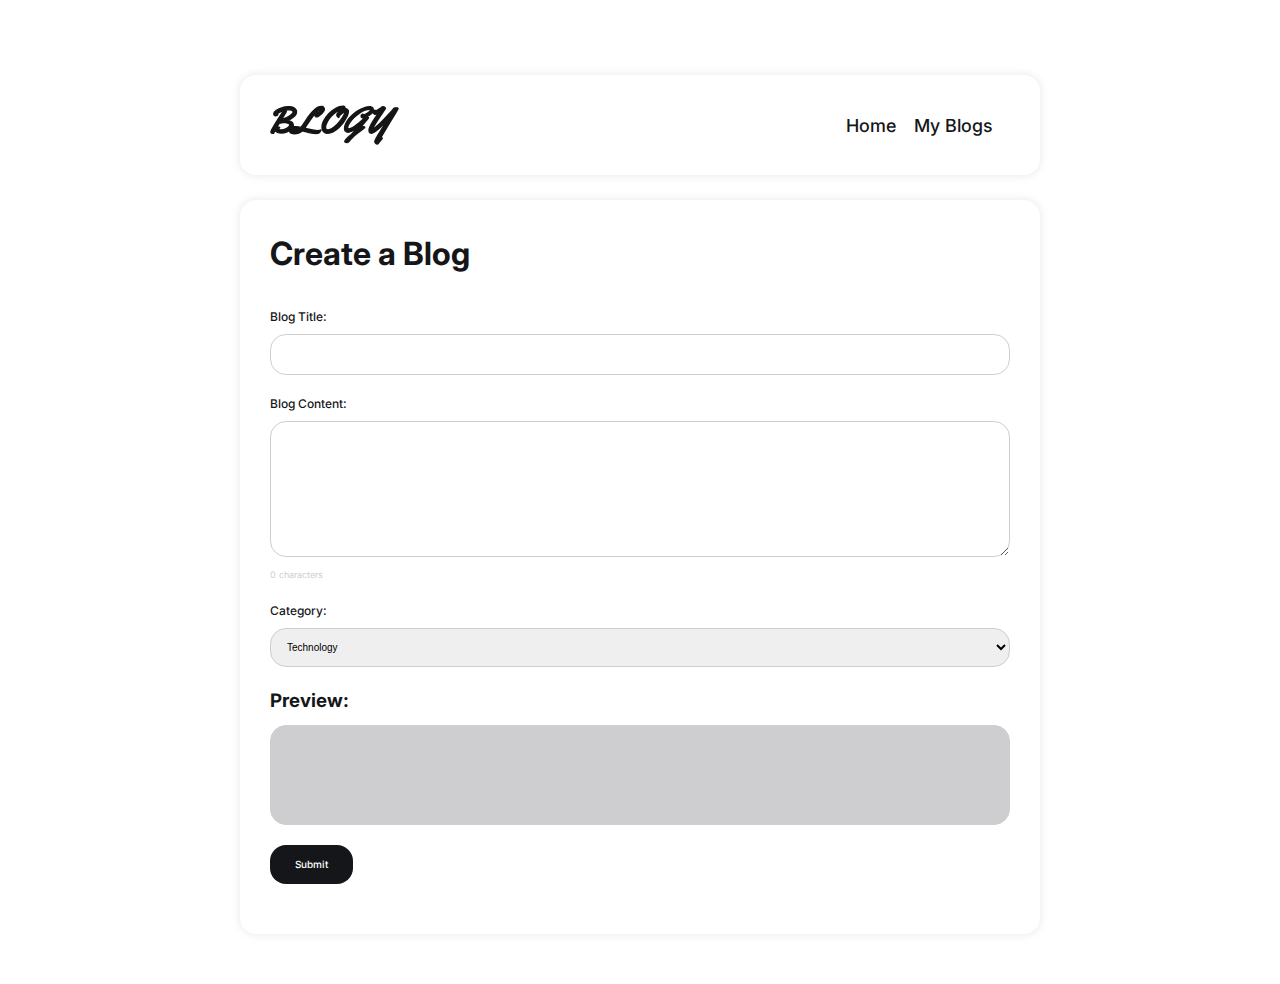
<file: 23BCE191-217 IWP assignment/final/CreateBlog.html>
<!DOCTYPE html>
<html lang="en">

<head>
    <meta charset="UTF-8">
    <meta name="viewport" content="width=device-width, initial-scale=1.0">
    <title>Create a Blog</title>
    <link href="https://fonts.googleapis.com/css2?family=Inter:wght@300;500;700&display=swap" rel="stylesheet">
    <script src="https://code.jquery.com/jquery-3.6.0.min.js"></script>
    <link rel="stylesheet" href="style.css">
    <style>
        :root {
            --ff-inter: 'Inter', sans-serif;
            --section-padding: 50px;
            --radius-16: 16px;
            --eerie-black: hsl(225, 9%, 9%);
            --light-gray-2: hsl(240, 2%, 81%);
            --blue-ryb: hsl(232, 100%, 60%);
            --white: hsl(0, 0%, 100%);
            --transition-1: 0.25s ease;
        }

        body {
            font-family: var(--ff-inter);
            background-color: var(--white);
            color: var(--eerie-black);
            padding: var(--section-padding);
        }

        .container {
            max-width: 800px;
            margin: auto;
            background-color: var(--white);
            padding: 30px;
            border-radius: var(--radius-16);
            box-shadow: 0px 0px 10px rgba(0, 0, 0, 0.1);
        }

        form {
            margin-top: 30px;
        }

        .form-group {
            margin-bottom: 20px;
        }

        label {
            display: block;
            font-weight: 500;
            margin-bottom: 8px;
            font-size: 1.2rem;
        }

        input[type="text"],
        textarea,
        select {
            width: 100%;
            padding: 12px;
            border: 1px solid var(--light-gray-2);
            border-radius: var(--radius-16);
            font-size: 1rem;
            font-weight: 500;
            outline: none;
            transition: var(--transition-1);
        }

        input[type="text"]:focus,
        textarea:focus,
        select:focus {
            border-color: var(--blue-ryb);
        }

        button[type="submit"] {
            background-color: var(--eerie-black);
            color: var(--white);
            padding: 12px 25px;
            border: none;
            border-radius: var(--radius-16);
            font-size: 1rem;
            font-weight: 500;
            cursor: pointer;
            transition: var(--transition-1);
        }

        button[type="submit"]:hover {
            background-color: var(--blue-ryb);
        }

        #blogPreview {
            border: 1px solid var(--light-gray-2);
            padding: 15px;
            border-radius: var(--radius-16);
            margin-top: 10px;
            min-height: 100px;
            font-size: 1rem;
            line-height: 1.5;
            background-color: var(--light-gray-2);
        }

        .char-count {
            font-size: 0.9rem;
            color: var(--light-gray-2);
            margin-top: 5px;
        }
    </style>
</head>

<body>

    <header class="header section" data-header>
        <div class="container">

            <a href="index.html" class="logo">
                <img src="./assets/images/logo.svg" width="129" height="40" alt="BlogIt logo">
            </a>

            <nav class="navbar" data-navbar>
                <ul class="navbar-list">

                    <li class="navbar-item">
                        <a href="index.html" class="navbar-link hover:underline" data-nav-link>Home</a>
                    </li>

                    <li class="navbar-item">
                        <a  class="navbar-link hover:underline" href="MyBlogs.html" data-nav-link>My Blogs</a>
                    </li>                    
                </ul>
            </nav>
        </div>
    </header>

    <div class="container">
        <h1>Create a Blog</h1>

        <form id="blogForm">
            <div class="form-group">
                <label for="blogTitle">Blog Title:</label>
                <input type="text" id="blogTitle" name="blogTitle" required>
            </div>

            <div class="form-group">
                <label for="blogContent">Blog Content:</label>
                <textarea id="blogContent" name="blogContent" rows="10" required></textarea>
                <div class="char-count" id="charCount">0 characters</div>
            </div>

            <div class="form-group">
                <label for="category">Category:</label>
                <select id="category" name="category">
                    <option value="technology">Technology</option>
                    <option value="creativity">Creativity</option>
                    <option value="funny">Funny</option>
                    <option value="daily">Daily</option>
                    <option value="lifestyle">Lifestyle</option>
                </select>
            </div>

            <div class="form-group">
                <h3>Preview:</h3>
                <div id="blogPreview"></div>
            </div>

            <div class="form-group">
                <button type="submit">Submit</button>
            </div>
        </form>
    </div>

    <script>
        $(document).ready(function () {
            $('#blogContent').on('input', function () {
                var content = $(this).val();
                var charCount = content.length;
                $('#charCount').text(charCount + ' characters');

                $('#blogPreview').html(content);
            });

            $('#blogForm').on('submit', function () {


                var formData = $(this).serializeArray();
                console.log(formData);

                $(this)[0].reset();
                $('#charCount').text('0 characters');
                $('#blogPreview').html('');
            });
        });
    </script>

</body>

</html>
</file>
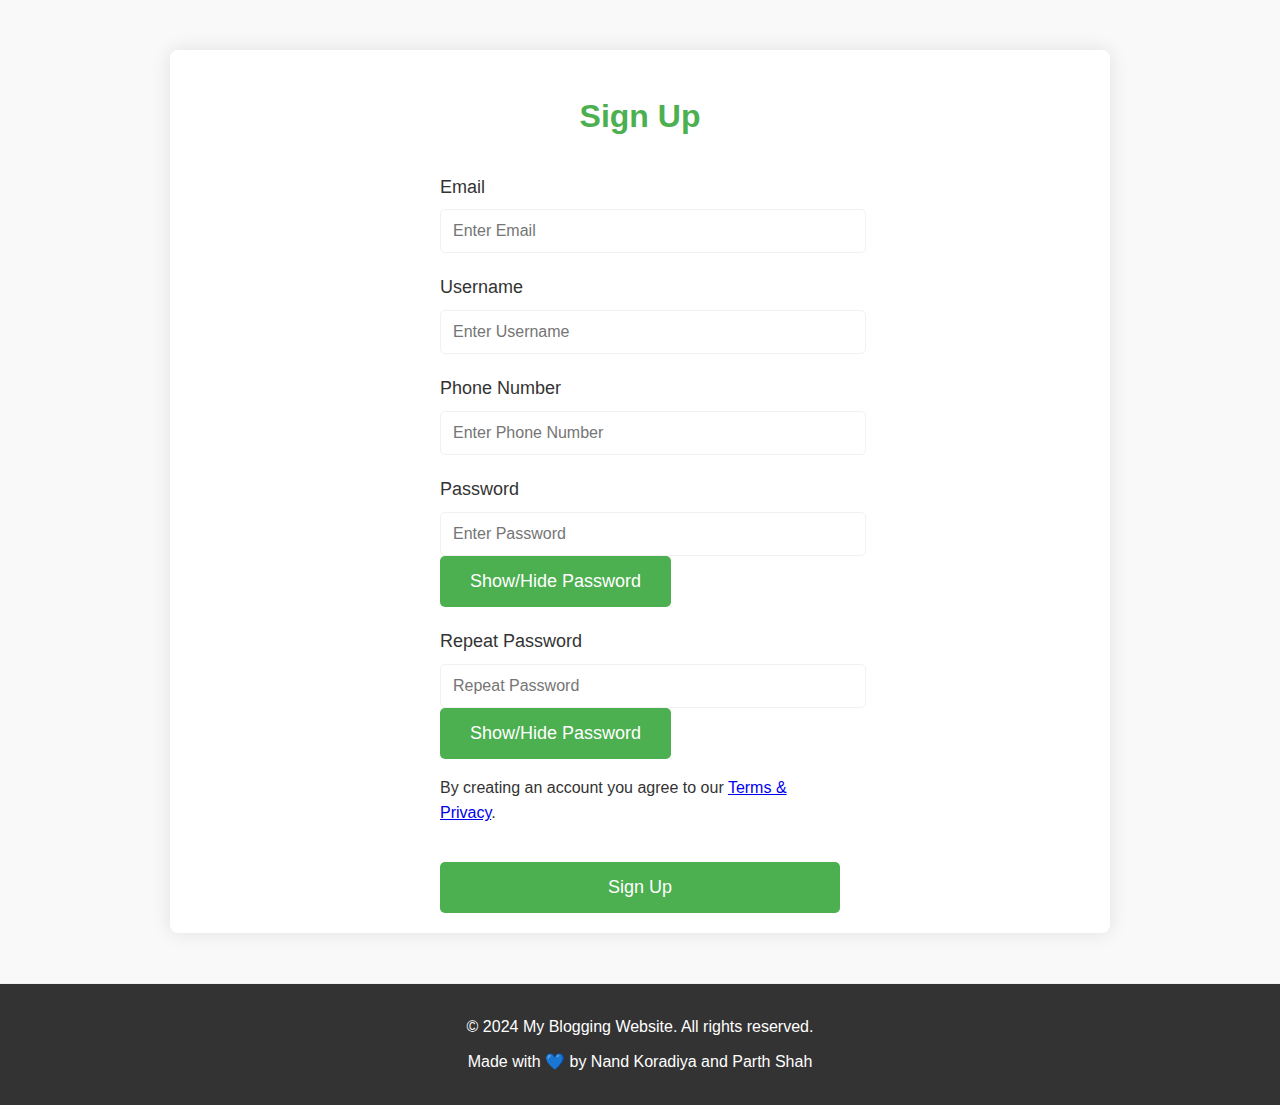
<file: 23BCE191-217 IWP assignment/final/LoginPage2.html>
<!DOCTYPE html>
<html lang="en">

<head>
    <meta charset="UTF-8">
    <meta name="viewport" content="width=device-width, initial-scale=1.0">
    <title>Login Page</title>
    <link rel="stylesheet" href="https://cdnjs.cloudflare.com/ajax/libs/font-awesome/5.15.3/css/all.min.css">
    <script src="https://code.jquery.com/jquery-3.6.0.min.js"></script>
    <style>
        :root {
            --main-bg-color: #f9f9f9;
            --text-color: #333;
            --primary-color: #4CAF50;
            --secondary-color: #45a049;
            --error-color: #f44336;
            --modal-bg-color: #474e5d;
            --modal-content-bg-color: #fefefe;
            --border-color: #f1f1f1;
            --shadow-color: rgba(0, 0, 0, 0.1);
        }

        body {
            font-family: 'Segoe UI', Tahoma, Geneva, Verdana, sans-serif;
            margin: 0;
            padding: 0;
            background-color: var(--main-bg-color);
            color: var(--text-color);
            line-height: 1.6;
        }

        .container {
            max-width: 900px;
            margin: 50px auto;
            padding: 20px;
            background-color: #fff;
            border-radius: 8px;
            box-shadow: 0 0 20px var(--shadow-color);
        }

        h1 {
            color: var(--primary-color);
            text-align: center;
            margin-bottom: 30px;
        }

        form {
            max-width: 400px;
            margin: 0 auto;
        }

        label {
            display: block;
            margin-top: 20px;
            font-size: 18px;
        }

        input[type="text"],
        input[type="password"] {
            width: 100%;
            padding: 12px;
            margin-top: 8px;
            border: 1px solid var(--border-color);
            border-radius: 5px;
            font-size: 16px;
        }

        .btn {
            width: 100%;
            padding: 15px;
            margin-top: 20px;
            border: none;
            border-radius: 5px;
            background-color: var(--primary-color);
            color: #fff;
            font-size: 18px;
            cursor: pointer;
            transition: background-color 0.3s ease;
        }

        .btn:hover {
            background-color: var(--secondary-color);
        }

        .error {
            color: var(--error-color);
            font-size: 14px;
            margin-top: 5px;
            display: block;
            text-align: center;
        }

        .footer {
            text-align: center;
            margin-top: 50px;
            padding: 20px;
            border-top: 1px solid var(--border-color);
            background-color: #333;
            color: #fff;
        }

        .footer p {
            margin: 10px 0;
        }

        .footer a {
            color: #fff;
            text-decoration: underline;
        }


        .error-input {
            border-color: var(--error-color) !important;
        }

        .success-bg {
            background-color: #4CAF50 !important; 
        }

        .eye {
            background-color: var(--primary-color);
            display: inline-block;
            padding: 15px 30px;
            color: #fff;
            border-radius: 5px;
            font-size: 18px;
            border: none;
            cursor: pointer;
        }
    </style>
</head>

<body>

    <div class="container">
        <h1>Sign Up</h1>
        <form action="index.html" onsubmit="return validateForm()">
            <label for="email">Email</label>
            <input type="text" placeholder="Enter Email" name="email" id="email" >
            <span id="emailError" class="error"></span>

            <label for="username">Username</label>
            <input type="text" placeholder="Enter Username" name="username" id="username">
            <span id="usernameError" class="error"></span>

            <label for="phone">Phone Number</label>
            <input type="text" placeholder="Enter Phone Number" name="phone" id="phone" >
            <span id="phoneError" class="error"></span>

            <label for="password">Password</label>
            <div class="password-field">
                <input type="password" placeholder="Enter Password" name="password" id="password" >
                <button class="eye" type="button" onclick="togglePasswordVisibility()">Show/Hide Password</button>
            </div>
            <span id="passwordError" class="error"></span>

            <label for="confirmPassword">Repeat Password</label>
            <div class="password-field">
                <input type="password" placeholder="Repeat Password" name="confirmPassword" id="confirmPassword">
                <button class="eye" type="button" onclick="toggleConfirmPasswordVisibility()">Show/Hide Password</button>
            </div>
            <span id="confirmPasswordError" class="error"></span>

            <p>By creating an account you agree to our <a href="#" target="_blank">Terms & Privacy</a>.</p>

            <button type="submit" class="btn">Sign Up</button>
        </form>
    </div>

    <div class="footer">
        <p>&copy; 2024 My Blogging Website. All rights reserved.</p>
        <p>Made with &#x1F499; by Nand Koradiya and Parth Shah</p>
    </div>

    <script>
        function validateForm() {
            var email = $("#email").val();
            var phone = $("#phone").val();
            var password = $("#password").val();
            var confirmPassword = $("#confirmPassword").val();
            var username=$("#username").val();
            var isValid = true;

            $("#emailError").text("");
            $("#phoneError").text("");
            $("#passwordError").text("");
            $("#confirmPasswordError").text("");

            $("#email, #phone, #password, #confirmPassword").removeClass("error-input");

            if (email === "") {
                $("#email").addClass("error-input");
                $("#emailError").text("Email is required");
                isValid = false;
            } else if (!isValidEmail(email)) {
                $("#email").addClass("error-input");
                $("#emailError").text("Invalid email format");
                isValid = false;
            }

            if (phone === "") {
                $("#phone").addClass("error-input");
                $("#phoneError").text("Phone number is required");
                isValid = false;
            } else if (!isValidPhoneNumber(phone)) {
                $("#phone").addClass("error-input");
                $("#phoneError").text("Invalid phone number format");
                isValid = false;
            }

            if (password === "") {
                $("#password").addClass("error-input");
                $("#passwordError").text("Password is required");
                isValid = false;
            }

            if (confirmPassword === "") {
                $("#confirmPassword").addClass("error-input");
                $("#confirmPasswordError").text("Please confirm password");
                isValid = false;
            } else if (confirmPassword !== password) {
                $("#confirmPassword").addClass("error-input");
                $("#confirmPasswordError").text("Passwords do not match");
                isValid = false;
            }

            if(username===""){
                $("#username").addClass("error-input");
                $("#usernameError").text("Username is required");  
            }

            return isValid;
        }

        function isValidEmail(email) {
            var re = /^[^\s@]+@[^\s@]+\.[^\s@]+$/;
            return re.test(email);
        }

        function isValidPhoneNumber(phone) {
            var re = /^\d{10}$/;
            return re.test(phone);
        }

        $("#togglePassword").click(function () {
            var passwordField = $("#password");
            if (passwordField.attr("type") === "password") {
                passwordField.attr("type", "text");
            } else {
                passwordField.attr("type", "password");
            }
        });

        $("#toggleConfirmPassword").click(function () {
            var confirmPasswordField = $("#confirmPassword");
            if (confirmPasswordField.attr("type") === "password") {
                confirmPasswordField.attr("type", "text");
            } else {
                confirmPasswordField.attr("type", "password");
            }
        });
        function togglePasswordVisibility() {
            var passwordField = document.getElementById("password");
            if (passwordField.type === "password") {
                passwordField.type = "text";
            } else {
                passwordField.type = "password";
            }
        }
        function toggleConfirmPasswordVisibility() {
            var passwordField = document.getElementById("confirmPassword");
            if (passwordField.type === "password") {
                passwordField.type = "text";
            } else {
                passwordField.type = "password";
            }
        }
    </script>

</body>

</html>
</file>
<file: 23BCE191-217 IWP assignment/final/style.css>
:root {

  --eerie-black_80: hsla(225, 9%, 9%, 0.8);
  --eerie-black_60: hsla(225, 9%, 9%, 0.6);
  --eerie-black: hsl(225, 9%, 9%);
  --light-gray-1: hsl(0, 0%, 80%);
  --light-gray-2: hsl(240, 2%, 81%);
  --gainsboro: hsl(240, 9%, 91%);
  --cultured: hsl(300, 8%, 95%);
  --blue-ryb: hsl(232, 100%, 60%);
  --white_20: hsla(0, 0%, 100%, 0.2);
  --white: hsl(0, 0%, 100%);

  --ff-inter: 'Inter', sans-serif;

  --fs-1: 3.6rem;
  --fs-2: 3.2rem;
  --fs-3: 2.4rem;
  --fs-4: 2.2rem;
  --fs-5: 2rem;
  --fs-6: 1.8rem;
  --fs-7: 1.5rem;
  --fs-8: 1.4rem;
  --fs-9: 1.3rem;

  --fw-700: 700;
  --fw-500: 500;
  --fw-300: 300;

  --section-padding: 50px;

  --radius-16: 16px;
  --radius-pill: 200px;
  --radius-circle: 50%;

  --transition-1: 0.25s ease;
  --transition-2: 0.5s ease;

}

*,
*::before,
*::after {
  margin: 0;
  padding: 0;
  box-sizing: border-box;
}

li {
  list-style: none;
}

a,
img,
span,
input,
button,
ion-icon {
  display: block;
}

a {
  color: inherit;
  text-decoration: none;
}

img {
  height: auto;
}

input,
button {
  background: none;
  border: none;
  font: inherit;
}

input {
  width: 100%;
  outline: none;
}

button {
  cursor: pointer;
}

ion-icon {
  pointer-events: none;
}

html {
  font-family: var(--ff-inter);
  font-size: 10px;
  scroll-behavior: smooth;
}

body {
  background-color: var(--white);
  color: var(--eerie-black);
  font-size: 1.6rem;
  line-height: 1.5;
}

body.active {
  overflow: hidden;
}

:focus-visible {
  outline-offset: 4px;
}

.section {
  margin-inline: 15px;
}

.hover\:underline {
  text-underline-offset: 3px;
}

.hover\:underline:is(:hover, :focus) {
  text-decoration: underline;
}

.section:not(.header, .footer-bottom) {
  padding-block-end: var(--section-padding);
  border-block-end: 1px solid var(--light-gray-2);
}

.h1,
.h2,
.h3,
.h4,
.h5 {
  line-height: 1.2;
}

.h1,
.h2 {
  font-weight: var(--fw-300);
}

.h1 {
  font-size: var(--fs-1);
}

.h2 {
  font-size: var(--fs-2);
}

.h3 {
  font-size: var(--fs-3);
}

.h4 {
  font-size: var(--fs-4);
}

.h5 {
  font-size: var(--fs-6);
}




.btn {
  background-color: var(--eerie-black);
  color: var(--white);
  font-size: var(--fs-6);
  font-weight: var(--fw-500);
  line-height: 1.3;
  padding: 11px 25px;
  border-radius: var(--radius-pill);
  transition: var(--transition-1);
}

.btn:hover {
  background-color: var(--blue-ryb);
}

.section-subtitle {
  padding-block: 15px;
}

.img-holder {
  aspect-ratio: var(--width) / var(--height);
  background-color: var(--light-gray-1);
  overflow: hidden;
}

.img-cover {
  width: 100%;
  height: 100%;
  object-fit: cover;
}

.has-scrollbar {
  display: flex;
  gap: 10px;
  overflow-x: auto;
  scroll-snap-type: inline mandatory;
  padding-block-end: 20px;
  margin-block-end: -20px;
  margin-inline: -15px;
  padding-inline: 15px;
}

.scrollbar-item {
  min-width: 70%;
  scroll-snap-align: center;
}

.blog-card .card-banner {
  position: relative;
  border-radius: var(--radius-16);
  margin-block-end: 15px;
}

.avatar-list {
  display: flex;
  flex-direction: row-reverse;
}

.avatar-list.absolute {
  position: absolute;
  bottom: 10px;
  left: 10px;
}

.avatar-item:not(:first-child) {
  margin-inline-end: -15px;
}

.avatar {
  width: 40px;
  border-radius: var(--radius-circle);
  background: none;
  border: 5px solid var(--white_20);
  transition: var(--transition-1);
  will-change: transform;
}

.avatar-list.absolute .avatar:is(:hover, :focus) {
  transform: scale(0.9);
  border-color: var(--white);
}

.card-meta-list {
  display: flex;
  gap: 5px;
}

.card-tag {
  background-color: var(--cultured);
  font-size: var(--fs-9);
  font-weight: var(--fw-500);
  padding: 2px 8px;
  border-radius: var(--radius-pill);
  transition: var(--transition-1);
}

.card-tag:is(:hover, :focus) {
  background-color: var(--gainsboro);
}

.blog-card .card-title {
  margin-block: 8px 12px;
  text-decoration-thickness: 2px;
}

.blog-card .card-text {
  font-size: var(--fs-8);

  overflow: hidden;
  padding-inline-end: 20px;
}

.grid-list {
  display: grid;
  gap: 30px;
}

.search-btn .span,
.header .btn {
  display: none;
}

.header {
  position: relative;
  padding-block: 25px;
}

.header .container {
  display: flex;
  justify-content: space-between;
  align-items: center;
}

.header .wrapper {
  display: flex;
  gap: 15px;
}

.search-btn {
  font-size: 28px;
}

.search-btn ion-icon {
  --ionicon-stroke-width: 50px;
}

.nav-toggle-btn .span {
  background-color: var(--eerie-black);
  width: 30px;
  height: 3px;
  transition: var(--transition-1);
}

.nav-toggle-btn .span:not(:last-child) {
  margin-block-end: 7px;
}

.nav-toggle-btn.active .span.two {
  opacity: 0;
}

.nav-toggle-btn.active .span.one {
  transform: translateY(10px) rotate(45deg);
}

.nav-toggle-btn.active .span.three {
  transform: translateY(-10px) rotate(-45deg);
}

.navbar {
  background-color: var(--eerie-black);
  color: var(--white);
  position: absolute;
  top: calc(100% - 20px);
  right: 0;
  min-width: 180px;
  padding: 15px 10px;
  border-radius: var(--radius-16);
  transform: translateY(10px);
  opacity: 0;
  visibility: hidden;
  transition: var(--transition-1);
  z-index: 2;
}

.navbar.active {
  transform: translateY(0);
  opacity: 1;
  visibility: visible;
}

.navbar-link {
  text-align: right;
  font-size: var(--fs-6);
  font-weight: var(--fw-500);
  padding: 5px;
}

.dropdown-content {
  display: none;
  position: absolute;
  background-color: inherit;
  min-width: 160px;
  box-shadow: 0px 8px 16px 0px rgba(0, 0, 0, 0.2);
  z-index: 1;
}

.dropdown-content a {
  float: none;
  color: black;
  padding: 12px 16px;
  text-decoration: none;
  display: block;
  text-align: left;
}

.dropdown-content a:hover {
  background-color: #ddd;
}

.dropdown:hover .dropdown-content {
  display: block;
}

.dropdown {
  float: left;
  overflow: hidden;
  font-size: var(--fs-6);
  font-weight: var(--fw-500);

}

.dropdown .dropbtn {
  font-size: 16px;
  border: none;
  outline: none;
  color: inherit;
  font-size: var(--fs-6);
  font-weight: var(--fw-500);

  background-color: inherit;
  font-family: inherit;
  padding: 6px 14px 14px 14px;
  margin: 0;
}


.search-bar {
  background-color: var(--white);
  position: fixed;
  top: 0;
  left: 0;
  width: 100%;
  padding: 15px;
  transform: translateY(calc(-100% - 2px));
  z-index: 4;
  transition: var(--transition-1);
  visibility: hidden;
}

.search-bar.active {
  visibility: visible;
  transform: translateY(0);
}

.search-bar .input-field {
  font-size: var(--fs-1);
  font-weight: var(--fw-700);
  line-height: 1.3;
  padding-inline-end: 60px;
}

.search-bar .input-field::placeholder {
  color: var(--eerie-black);
}

.search-close-btn {
  position: absolute;
  top: 50%;
  right: 20px;
  transform: translateY(-50%);
  font-size: 45px;
}

.search-close-btn ion-icon {
  --ionicon-stroke-width: 20px;
}

.search-bar-text {
  font-size: 1.4rem;
  color: var(--eerie-black_80);
  margin-block-start: 5px;
}

.overlay {
  position: fixed;
  inset: 0;
  background-color: var(--eerie-black_80);
  transition: var(--transition-1);
  opacity: 0;
  pointer-events: none;
  z-index: 3;
}

.overlay.active {
  opacity: 1;
  pointer-events: all;
}

.hero {
  padding-block-start: 10px;
}

.hero-title {
  margin-block-end: 25px;
}


.top-author {
  display: none;
}

.recent {
  padding-block-start: 15px;
}

.recent .section-title .strong {
  display: block;
}

.recent .section-title {
  margin-block-end: 20px;
}

.recent .btn {
  margin-inline: auto;
  margin-block: 50px 30px;
}

.section.recommended {
  border-block-end: none;
}

.recommended .grid-list {
  grid-template-columns: 1fr 1fr;
  gap: 10px;
}

.recommended .blog-card {
  margin-block-end: 5px;
}


.footer {
  padding-block: 40px 20px;
}

.section.footer-top {
  border-block-end: none;
}

.footer-top {
  display: grid;
  gap: 25px;
}

.footer .logo {
  margin-block-end: 25px;
}

.footer-text {
  font-size: var(--fs-5);
  font-weight: var(--fw-500);
  line-height: 1.4;
}

.footer-list .h5 {
  font-weight: var(--fw-700);
  margin-block-end: 15px;
}

.footer-list-item {
  display: flex;
  align-items: center;
  gap: 8px;
}

.footer-list-item ion-icon {
  font-size: 18px;
  flex-shrink: 0;
}

.footer-link {
  font-size: var(--fs-7);
  font-weight: var(--fw-500);
  margin-block-start: 8px;
}

.copyright {
  font-size: var(--fs-8);
  margin-block-start: 25px;
}

.copyright-link {
  display: inline-block;
}



.recommended .grid-list {
  grid-template-columns: repeat(4, 1fr);
  column-gap: 15px;
}

.section {
  margin-inline: 50px;
}

.has-scrollbar {
  margin-inline: -50px;
  padding-inline: 50px;
  gap: 15px;
}

.scrollbar-item {
  min-width: 30%;
}

.grid-list {
  gap: 40px 15px;
}

.recent .title-wrapper {
  display: flex;
  justify-content: space-between;
  margin-block-end: 10px;
}

:root {

  --fs-1: 8.8rem;

  --section-padding: 60px;

}

.section {
  margin-inline: 60px;
}

.has-scrollbar {
  margin-inline: -60px;
  padding-inline: 60px;
}

.btn {
  --fs-6: 2.4rem;
  padding: 18px 36px;
}


.blog-card .card-title {
  padding-inline-end: 15px;
}

.blog-card .card-text {
  font-size: unset;
}

.grid-list {
  grid-template-columns: repeat(3, 1fr);
}

.nav-toggle-btn {
  display: none;
}

.search-btn .span,
.header .btn {
  display: block;
}

.header .wrapper {
  gap: 10px;
}

.search-btn,
.header .btn {
  --fs-6: 1.8rem;
  padding: 6px 20px;
}

.search-btn {
  display: flex;
  align-items: center;
  gap: 5px;
  background-color: var(--cultured);
  font-size: var(--fs-6);
  font-weight: var(--fw-500);
  border-radius: var(--radius-pill);
  transition: var(--transition-1);
}

.search-btn:is(:hover, :focus) {
  background-color: var(--gainsboro);
}

.navbar,
.navbar.active {
  all: unset;
  margin-inline: auto 12px;
}

.navbar-list {
  display: flex;
  gap: 8px;
}

.hero {
  padding-block-start: 25px;
}

.hero-title {
  margin-block-end: 30px;
}



.hero .wrapper {
  display: flex;
  align-items: center;
  gap: 15px;
}

.overlayTopNav {
  height: 0%;
  width: 100%;
  position: fixed;
  z-index: 1;
  top: 0;
  left: 0;
  background-color: rgb(0, 0, 0);
  background-color: rgba(0, 0, 0, 0.9);
  overflow-y: hidden;
  transition: 0.5s;
}

.overlay-content-topnav {
  width: 40%;
  left: 25px;
  top: 32px;
  position: relative;
  width: 100%;
  text-align: center;

}

.overlayTopNav a {
  padding: 8px;
  right:25px;
  
  text-decoration: none;
  font-size: 36px;
  color: #818181;
  display: block;
  transition: 0.3s;
}

.searchInput {
  position: relative;

  display: flex;
  justify-content: center;
  align-items: center;
}

.overlayTopNav input {
  background-color: #f1f1f1;
  width: 40%;
  height: 40px;
  border-radius: 15px ;
  padding: 20px;
}

.overlayTopNav a:hover,
.overlayTopNav a:focus {
  color: #f1f1f1;
}

.overlayTopNav .closebtn {
  position: absolute;
  top: 1px;
  /*right: 45px;*/
  font-size: 60px;
}




.top-author .avatar {
  width: 85px;
}

.recommended .grid-list {
  grid-template-columns: repeat(6, 1fr);
}
</file>
